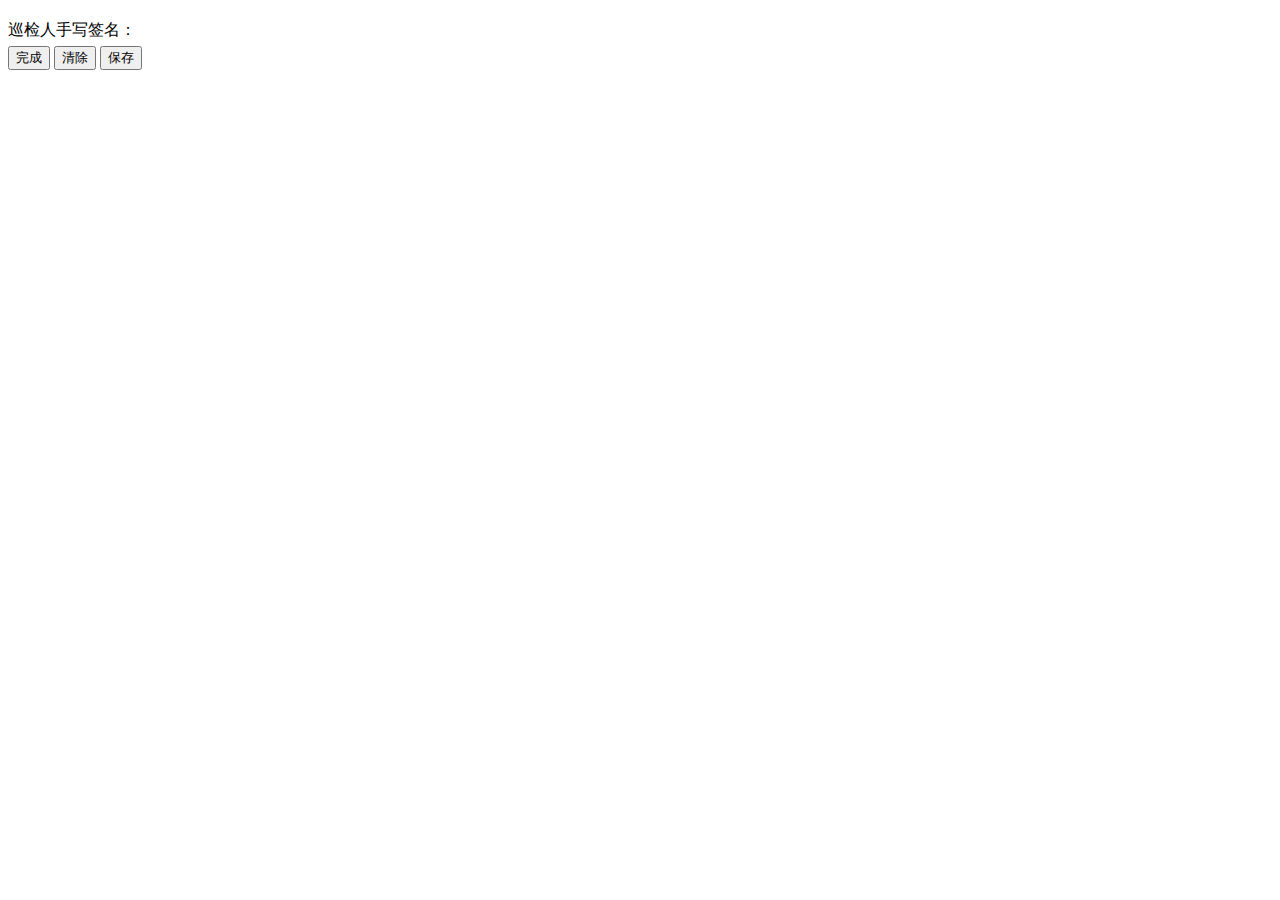
<file: electronic-signature/index.html>
<!DOCTYPE html>
<html>
  <head>
    <meta charset="utf-8" />
    <meta name="format-detection" content="telephone=no" />
    <meta
      name="viewport"
      content="width=640,target-densitydpi=device-dpi, minimum-scale=1,maximum-scale=2,user-scalable=no"
    />
    <title>Hello World</title>
  </head>
  <body>
    <script src="https://apps.bdimg.com/libs/jquery/2.1.4/jquery.min.js"></script>
    <script src="./js/jSignature.min.js"></script>
    <div>
      <li style="margin-top: 20px">
        <label style="display: inline-block; margin-bottom: 5px"
          >巡检人手写签名：</label
        >
        <div id="canvas"></div>
        <button id="canvasBtn" type="button" onclick="savePic()">完成</button>
        <button type="button" onclick="resetCanvas()">清除</button>
        <button type="button" id="save" onclick="save()">保存</button>
      </li>
    </div>
    <script>
      $(function () {
        //画布初始化 transparent去除初始化的下划线
        //lineWidth 设置画笔粗细为2
        $("#canvas").jSignature({
          width: "100%",
          height: 300,
          "decor-color": "transparent",
          lineWidth: "2",
        });
      });
      //输出签名图片
      function savePic() {
        var $sigdiv = $("#canvas");
        var length = $sigdiv.jSignature("getData", "native").length;

        //判断是否有签名
        if (length == 0) {
          alert("请先签名再提交", { icon: 5 });
          return;
        }
        //采用图片形式
        var datapair = $sigdiv.jSignature("getData");
        $("#canvas").html("<img src='" + datapair + "'>");
        $("#canvasBtn").text("重写");
        $("#canvasBtn").attr("onclick", "getCanvas()");
      }
      function getCanvas() {
        $("#canvas").html("");
        $("#canvas").jSignature({
          width: "100%",
          height: 300,
          "decor-color": "transparent",
          lineWidth: "2",
        });
        $("#canvasBtn").text("完成");
        $("#canvasBtn").attr("onclick", "savePic()");
      }
      function resetCanvas() {
        var $sigdiv = $("#canvas");
        $sigdiv.jSignature("reset");
      }

      //提交
      function save() {
        //获取签名生成的图片 默认是png的
        var datapair = $("#canvas").jSignature("getData", "image");
        var i = new Image();
        i.src = "data:" + datapair[0] + "," + datapair[1];
        i.image = datapair[1];
        console.log(i.image);
        alert(i.image);
      }
    </script>
  </body>
</html>
</file>
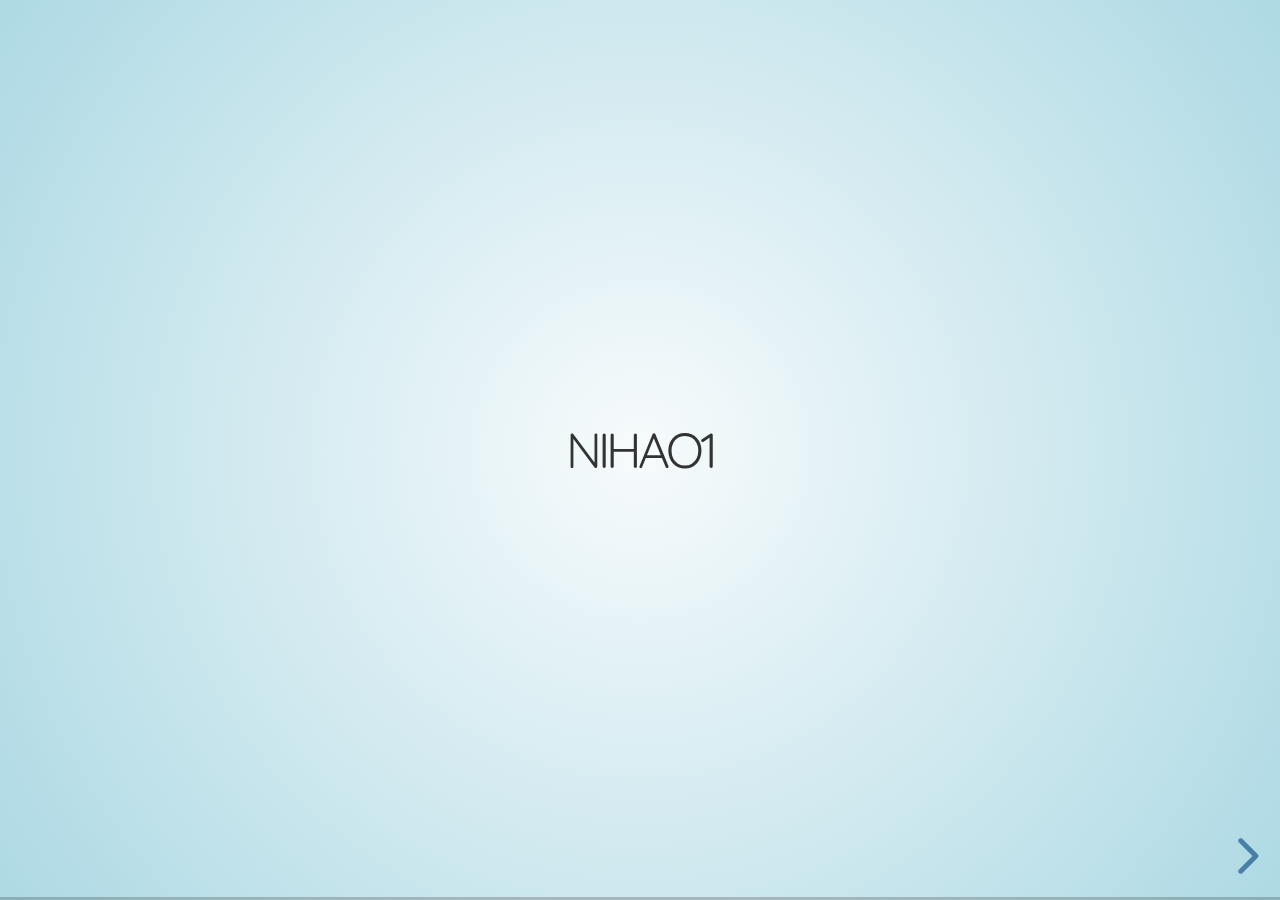
<file: Web-ppt/map.html>
<html>
  <head>
    <title>map.js</title>
  </head>
  <!-- reveal基本的css  -->
  <link rel="stylesheet" href="./lib/reveal/dist/reveal.css" />
  <!-- 引入淡蓝色主题 -->
  <link rel="stylesheet" href="./lib/reveal/dist/theme/sky.css" />
  <!-- 用于显示代码高亮 -->
  <link rel="stylesheet" href="./lib/reveal/dist/reset.css" />

  <!-- 引入样式 -->
  <link rel="stylesheet" href="./css/map.css" />
  <script src="./lib/reveal/plugin/notes/notes.js"></script>
  <script src="./lib/reveal/plugin/markdown/markdown.js"></script>

  <!--三、引入高德地图的js-->
  <script
    type="text/javascript"
    src="https://webapi.amap.com/maps?v=1.4.8&key=您申请的key值"
  ></script>
  <body>
    <!-- reveal基本的js，里面集成了一些转场动画 -->
    <script src="./lib/reveal/dist/reveal.js"></script>
    <script src="./lib/reveal/plugin/"></script>
    <div class="reveal">
      <div class="slides">
        <section>
          <h6>nihao1</h6>
        </section>
        <section>
          <!-- 添加地图 -->
          <h6>显示地图</h6>
          <!-- 一、新建一个容器 -->
          <div id="container"></div>
        </section>
        <!-- <section data-notes="Something important">
          <aside class="notes">Shhh, these are your private notes 📝</aside>
        </section> -->
        <section
          data-transition="concave"
          data-markdown="11.md"
          data-separator="^\n\n\n"
          data-separator-vertical="^\n\n"
          data-separator-notes="^Note:"
          data-charset="iso-8859-15"
        >
          <h6>markdown文件使用</h6>
        </section>
        <section data-markdown>
          <textarea data-template>
              ```js [1-2|3|4]
              let a = 1;
              let b = 2;
              let c = x => 1 + 2 + x;
              c(3);
              ```
            </textarea
          >
        </section>
      </div>
    </div>

    <!-- 这里省略引入js代码，记得加上 -->
    <script type="text/javascript">
      //   let WaitForIt = {
      //     id: "wait-for-it",
      //     init: (deck) => {
      //       return new Promise((resolve) => setTimeout(resolve, 3000));
      //     },
      //   };

      //   let Toaster = {
      //     id: "toaster",
      //     init: (deck) => {
      //       deck.addKeyBinding({ keyCode: 84, key: "T" }, () => {
      //         deck.shuffle();
      //         console.log("🍻");
      //       });
      //       return new Promise((resolve) => {
      //         setTimeout(resolve, 3000);
      //       });
      //     },
      //   };

      //   Reveal.initialize({ plugins: [Toaster] }).then((resolve) => {
      //     console.log(resolve);
      //   });
      Reveal.initialize({
        controls: true, // 是否显示左下角的控制键，默认为true
        progress: true, // 是否显示进度条，默认为true
        center: true, // 是否在中间显示，默认为true
        markdown: {
          smartypants: true,
        },
        transition: "convex", // none/fade/slide(default)/convex/concave/zoom
        plugins: [RevealNotes, RevealMarkdown],
      });
    </script>

    <!--四、异步初始化高德地图插件-->
    <script>
      //初始化地图插件
      window.onload = function () {
        var map = new AMap.Map("container", {
          zoom: 15, //设置地图显示的缩放级别
          center: [116.44927, 39.9584], //设置地图中心点坐标
        });

        // 创建一个 Marker 实例：（标记点）
        var marker = new AMap.Marker({
          position: new AMap.LngLat(116.44927, 39.9584), // 经纬度对象，也可以是经纬度构成的一维数组[116.39, 39.9]
          title: "位置标题",
        });

        // 将创建的点标记添加到已有的地图实例：
        map.add(marker);
      };
    </script>
  </body>
</html>
</file>
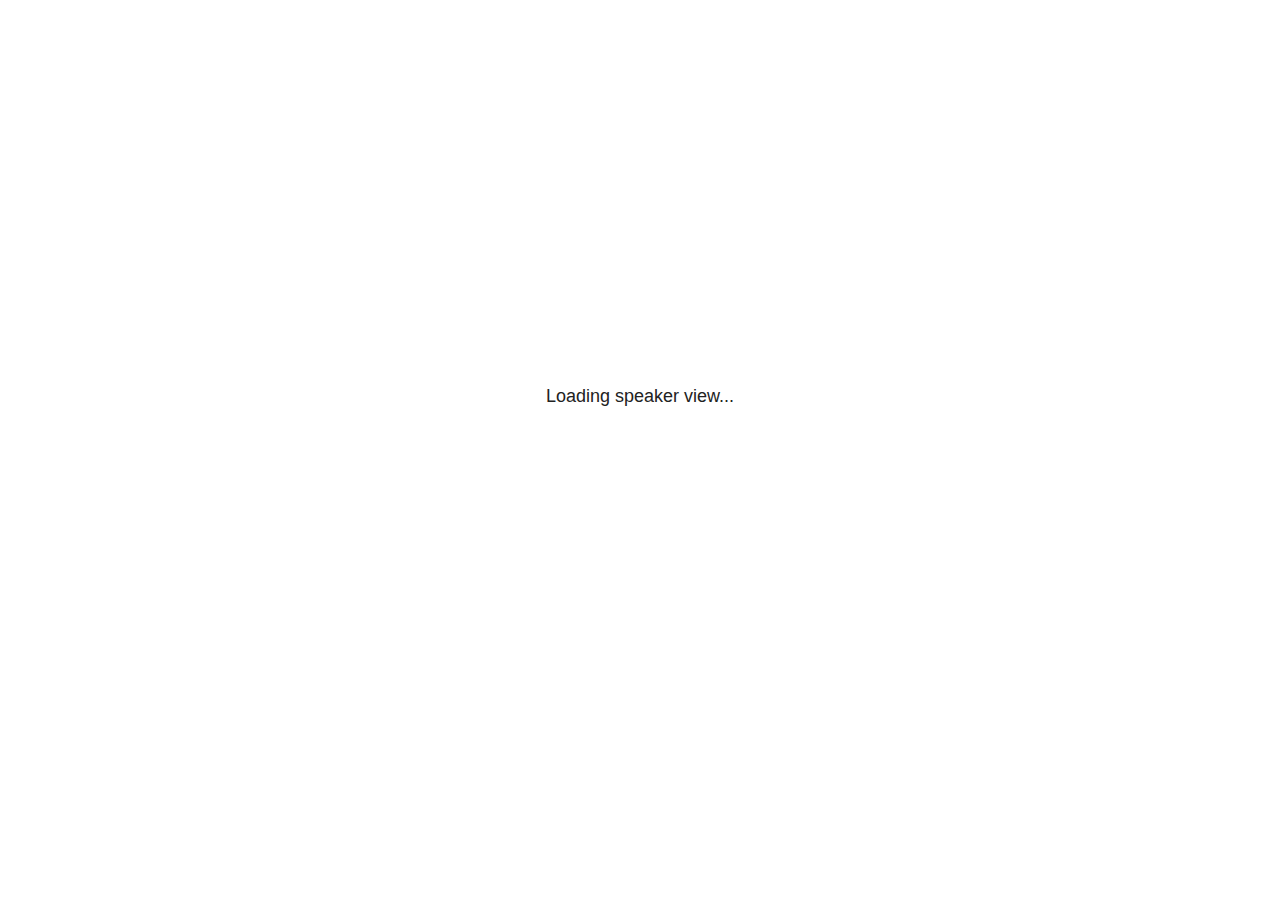
<file: Web-ppt/lib/reveal/plugin/notes/speaker-view.html>
<html lang="en">
	<head>
		<meta charset="utf-8">

		<title>reveal.js - Speaker View</title>

		<style>
			body {
				font-family: Helvetica;
				font-size: 18px;
			}

			#current-slide,
			#upcoming-slide,
			#speaker-controls {
				padding: 6px;
				box-sizing: border-box;
				-moz-box-sizing: border-box;
			}

			#current-slide iframe,
			#upcoming-slide iframe {
				width: 100%;
				height: 100%;
				border: 1px solid #ddd;
			}

			#current-slide .label,
			#upcoming-slide .label {
				position: absolute;
				top: 10px;
				left: 10px;
				z-index: 2;
			}

			#connection-status {
				position: absolute;
				top: 0;
				left: 0;
				width: 100%;
				height: 100%;
				z-index: 20;
				padding: 30% 20% 20% 20%;
				font-size: 18px;
				color: #222;
				background: #fff;
				text-align: center;
				box-sizing: border-box;
				line-height: 1.4;
			}

			.overlay-element {
				height: 34px;
				line-height: 34px;
				padding: 0 10px;
				text-shadow: none;
				background: rgba( 220, 220, 220, 0.8 );
				color: #222;
				font-size: 14px;
			}

			.overlay-element.interactive:hover {
				background: rgba( 220, 220, 220, 1 );
			}

			#current-slide {
				position: absolute;
				width: 60%;
				height: 100%;
				top: 0;
				left: 0;
				padding-right: 0;
			}

			#upcoming-slide {
				position: absolute;
				width: 40%;
				height: 40%;
				right: 0;
				top: 0;
			}

			/* Speaker controls */
			#speaker-controls {
				position: absolute;
				top: 40%;
				right: 0;
				width: 40%;
				height: 60%;
				overflow: auto;
				font-size: 18px;
			}

				.speaker-controls-time.hidden,
				.speaker-controls-notes.hidden {
					display: none;
				}

				.speaker-controls-time .label,
				.speaker-controls-pace .label,
				.speaker-controls-notes .label {
					text-transform: uppercase;
					font-weight: normal;
					font-size: 0.66em;
					color: #666;
					margin: 0;
				}

				.speaker-controls-time, .speaker-controls-pace {
					border-bottom: 1px solid rgba( 200, 200, 200, 0.5 );
					margin-bottom: 10px;
					padding: 10px 16px;
					padding-bottom: 20px;
					cursor: pointer;
				}

				.speaker-controls-time .reset-button {
					opacity: 0;
					float: right;
					color: #666;
					text-decoration: none;
				}
				.speaker-controls-time:hover .reset-button {
					opacity: 1;
				}

				.speaker-controls-time .timer,
				.speaker-controls-time .clock {
					width: 50%;
				}

				.speaker-controls-time .timer,
				.speaker-controls-time .clock,
				.speaker-controls-time .pacing .hours-value,
				.speaker-controls-time .pacing .minutes-value,
				.speaker-controls-time .pacing .seconds-value {
					font-size: 1.9em;
				}

				.speaker-controls-time .timer {
					float: left;
				}

				.speaker-controls-time .clock {
					float: right;
					text-align: right;
				}

				.speaker-controls-time span.mute {
					opacity: 0.3;
				}

				.speaker-controls-time .pacing-title {
					margin-top: 5px;
				}

				.speaker-controls-time .pacing.ahead {
					color: blue;
				}

				.speaker-controls-time .pacing.on-track {
					color: green;
				}

				.speaker-controls-time .pacing.behind {
					color: red;
				}

				.speaker-controls-notes {
					padding: 10px 16px;
				}

				.speaker-controls-notes .value {
					margin-top: 5px;
					line-height: 1.4;
					font-size: 1.2em;
				}

			/* Layout selector */
			#speaker-layout {
				position: absolute;
				top: 10px;
				right: 10px;
				color: #222;
				z-index: 10;
			}
				#speaker-layout select {
					position: absolute;
					width: 100%;
					height: 100%;
					top: 0;
					left: 0;
					border: 0;
					box-shadow: 0;
					cursor: pointer;
					opacity: 0;

					font-size: 1em;
					background-color: transparent;

					-moz-appearance: none;
					-webkit-appearance: none;
					-webkit-tap-highlight-color: rgba(0, 0, 0, 0);
				}

				#speaker-layout select:focus {
					outline: none;
					box-shadow: none;
				}

			.clear {
				clear: both;
			}

			/* Speaker layout: Wide */
			body[data-speaker-layout="wide"] #current-slide,
			body[data-speaker-layout="wide"] #upcoming-slide {
				width: 50%;
				height: 45%;
				padding: 6px;
			}

			body[data-speaker-layout="wide"] #current-slide {
				top: 0;
				left: 0;
			}

			body[data-speaker-layout="wide"] #upcoming-slide {
				top: 0;
				left: 50%;
			}

			body[data-speaker-layout="wide"] #speaker-controls {
				top: 45%;
				left: 0;
				width: 100%;
				height: 50%;
				font-size: 1.25em;
			}

			/* Speaker layout: Tall */
			body[data-speaker-layout="tall"] #current-slide,
			body[data-speaker-layout="tall"] #upcoming-slide {
				width: 45%;
				height: 50%;
				padding: 6px;
			}

			body[data-speaker-layout="tall"] #current-slide {
				top: 0;
				left: 0;
			}

			body[data-speaker-layout="tall"] #upcoming-slide {
				top: 50%;
				left: 0;
			}

			body[data-speaker-layout="tall"] #speaker-controls {
				padding-top: 40px;
				top: 0;
				left: 45%;
				width: 55%;
				height: 100%;
				font-size: 1.25em;
			}

			/* Speaker layout: Notes only */
			body[data-speaker-layout="notes-only"] #current-slide,
			body[data-speaker-layout="notes-only"] #upcoming-slide {
				display: none;
			}

			body[data-speaker-layout="notes-only"] #speaker-controls {
				padding-top: 40px;
				top: 0;
				left: 0;
				width: 100%;
				height: 100%;
				font-size: 1.25em;
			}

			@media screen and (max-width: 1080px) {
				body[data-speaker-layout="default"] #speaker-controls {
					font-size: 16px;
				}
			}

			@media screen and (max-width: 900px) {
				body[data-speaker-layout="default"] #speaker-controls {
					font-size: 14px;
				}
			}

			@media screen and (max-width: 800px) {
				body[data-speaker-layout="default"] #speaker-controls {
					font-size: 12px;
				}
			}

		</style>
	</head>

	<body>

		<div id="connection-status">Loading speaker view...</div>

		<div id="current-slide"></div>
		<div id="upcoming-slide"><span class="overlay-element label">Upcoming</span></div>
		<div id="speaker-controls">
			<div class="speaker-controls-time">
				<h4 class="label">Time <span class="reset-button">Click to Reset</span></h4>
				<div class="clock">
					<span class="clock-value">0:00 AM</span>
				</div>
				<div class="timer">
					<span class="hours-value">00</span><span class="minutes-value">:00</span><span class="seconds-value">:00</span>
				</div>
				<div class="clear"></div>

				<h4 class="label pacing-title" style="display: none">Pacing – Time to finish current slide</h4>
				<div class="pacing" style="display: none">
					<span class="hours-value">00</span><span class="minutes-value">:00</span><span class="seconds-value">:00</span>
				</div>
			</div>

			<div class="speaker-controls-notes hidden">
				<h4 class="label">Notes</h4>
				<div class="value"></div>
			</div>
		</div>
		<div id="speaker-layout" class="overlay-element interactive">
			<span class="speaker-layout-label"></span>
			<select class="speaker-layout-dropdown"></select>
		</div>

		<script>

			(function() {

				var notes,
					notesValue,
					currentState,
					currentSlide,
					upcomingSlide,
					layoutLabel,
					layoutDropdown,
					pendingCalls = {},
					lastRevealApiCallId = 0,
					connected = false;

				var SPEAKER_LAYOUTS = {
					'default': 'Default',
					'wide': 'Wide',
					'tall': 'Tall',
					'notes-only': 'Notes only'
				};

				setupLayout();

				var connectionStatus = document.querySelector( '#connection-status' );
				var connectionTimeout = setTimeout( function() {
					connectionStatus.innerHTML = 'Error connecting to main window.<br>Please try closing and reopening the speaker view.';
				}, 5000 );

				window.addEventListener( 'message', function( event ) {

					clearTimeout( connectionTimeout );
					connectionStatus.style.display = 'none';

					var data = JSON.parse( event.data );

					// The overview mode is only useful to the reveal.js instance
					// where navigation occurs so we don't sync it
					if( data.state ) delete data.state.overview;

					// Messages sent by the notes plugin inside of the main window
					if( data && data.namespace === 'reveal-notes' ) {
						if( data.type === 'connect' ) {
							handleConnectMessage( data );
						}
						else if( data.type === 'state' ) {
							handleStateMessage( data );
						}
						else if( data.type === 'return' ) {
							pendingCalls[data.callId](data.result);
							delete pendingCalls[data.callId];
						}
					}
					// Messages sent by the reveal.js inside of the current slide preview
					else if( data && data.namespace === 'reveal' ) {
						if( /ready/.test( data.eventName ) ) {
							// Send a message back to notify that the handshake is complete
							window.opener.postMessage( JSON.stringify({ namespace: 'reveal-notes', type: 'connected'} ), '*' );
						}
						else if( /slidechanged|fragmentshown|fragmenthidden|paused|resumed/.test( data.eventName ) && currentState !== JSON.stringify( data.state ) ) {

							window.opener.postMessage( JSON.stringify({ method: 'setState', args: [ data.state ]} ), '*' );

						}
					}

				} );

				/**
				 * Asynchronously calls the Reveal.js API of the main frame.
				 */
				function callRevealApi( methodName, methodArguments, callback ) {

					var callId = ++lastRevealApiCallId;
					pendingCalls[callId] = callback;
					window.opener.postMessage( JSON.stringify( {
						namespace: 'reveal-notes',
						type: 'call',
						callId: callId,
						methodName: methodName,
						arguments: methodArguments
					} ), '*' );

				}

				/**
				 * Called when the main window is trying to establish a
				 * connection.
				 */
				function handleConnectMessage( data ) {

					if( connected === false ) {
						connected = true;

						setupIframes( data );
						setupKeyboard();
						setupNotes();
						setupTimer();
					}

				}

				/**
				 * Called when the main window sends an updated state.
				 */
				function handleStateMessage( data ) {

					// Store the most recently set state to avoid circular loops
					// applying the same state
					currentState = JSON.stringify( data.state );

					// No need for updating the notes in case of fragment changes
					if ( data.notes ) {
						notes.classList.remove( 'hidden' );
						notesValue.style.whiteSpace = data.whitespace;
						if( data.markdown ) {
							notesValue.innerHTML = marked( data.notes );
						}
						else {
							notesValue.innerHTML = data.notes;
						}
					}
					else {
						notes.classList.add( 'hidden' );
					}

					// Update the note slides
					currentSlide.contentWindow.postMessage( JSON.stringify({ method: 'setState', args: [ data.state ] }), '*' );
					upcomingSlide.contentWindow.postMessage( JSON.stringify({ method: 'setState', args: [ data.state ] }), '*' );
					upcomingSlide.contentWindow.postMessage( JSON.stringify({ method: 'next' }), '*' );

				}

				// Limit to max one state update per X ms
				handleStateMessage = debounce( handleStateMessage, 200 );

				/**
				 * Forward keyboard events to the current slide window.
				 * This enables keyboard events to work even if focus
				 * isn't set on the current slide iframe.
				 *
				 * Block F5 default handling, it reloads and disconnects
				 * the speaker notes window.
				 */
				function setupKeyboard() {

					document.addEventListener( 'keydown', function( event ) {
						if( event.keyCode === 116 || ( event.metaKey && event.keyCode === 82 ) ) {
							event.preventDefault();
							return false;
						}
						currentSlide.contentWindow.postMessage( JSON.stringify({ method: 'triggerKey', args: [ event.keyCode ] }), '*' );
					} );

				}

				/**
				 * Creates the preview iframes.
				 */
				function setupIframes( data ) {

					var params = [
						'receiver',
						'progress=false',
						'history=false',
						'transition=none',
						'autoSlide=0',
						'backgroundTransition=none'
					].join( '&' );

					var urlSeparator = /\?/.test(data.url) ? '&' : '?';
					var hash = '#/' + data.state.indexh + '/' + data.state.indexv;
					var currentURL = data.url + urlSeparator + params + '&postMessageEvents=true' + hash;
					var upcomingURL = data.url + urlSeparator + params + '&controls=false' + hash;

					currentSlide = document.createElement( 'iframe' );
					currentSlide.setAttribute( 'width', 1280 );
					currentSlide.setAttribute( 'height', 1024 );
					currentSlide.setAttribute( 'src', currentURL );
					document.querySelector( '#current-slide' ).appendChild( currentSlide );

					upcomingSlide = document.createElement( 'iframe' );
					upcomingSlide.setAttribute( 'width', 640 );
					upcomingSlide.setAttribute( 'height', 512 );
					upcomingSlide.setAttribute( 'src', upcomingURL );
					document.querySelector( '#upcoming-slide' ).appendChild( upcomingSlide );

				}

				/**
				 * Setup the notes UI.
				 */
				function setupNotes() {

					notes = document.querySelector( '.speaker-controls-notes' );
					notesValue = document.querySelector( '.speaker-controls-notes .value' );

				}

				function getTimings( callback ) {

					callRevealApi( 'getSlidesAttributes', [], function ( slideAttributes ) {
						callRevealApi( 'getConfig', [], function ( config ) {
							var totalTime = config.totalTime;
							var minTimePerSlide = config.minimumTimePerSlide || 0;
							var defaultTiming = config.defaultTiming;
							if ((defaultTiming == null) && (totalTime == null)) {
								callback(null);
								return;
							}
							// Setting totalTime overrides defaultTiming
							if (totalTime) {
								defaultTiming = 0;
							}
							var timings = [];
							for ( var i in slideAttributes ) {
								var slide = slideAttributes[ i ];
								var timing = defaultTiming;
								if( slide.hasOwnProperty( 'data-timing' )) {
									var t = slide[ 'data-timing' ];
									timing = parseInt(t);
									if( isNaN(timing) ) {
										console.warn("Could not parse timing '" + t + "' of slide " + i + "; using default of " + defaultTiming);
										timing = defaultTiming;
									}
								}
								timings.push(timing);
							}
							if ( totalTime ) {
								// After we've allocated time to individual slides, we summarize it and
								// subtract it from the total time
								var remainingTime = totalTime - timings.reduce( function(a, b) { return a + b; }, 0 );
								// The remaining time is divided by the number of slides that have 0 seconds
								// allocated at the moment, giving the average time-per-slide on the remaining slides
								var remainingSlides = (timings.filter( function(x) { return x == 0 }) ).length
								var timePerSlide = Math.round( remainingTime / remainingSlides, 0 )
								// And now we replace every zero-value timing with that average
								timings = timings.map( function(x) { return (x==0 ? timePerSlide : x) } );
							}
							var slidesUnderMinimum = timings.filter( function(x) { return (x < minTimePerSlide) } ).length
							if ( slidesUnderMinimum ) {
								message = "The pacing time for " + slidesUnderMinimum + " slide(s) is under the configured minimum of " + minTimePerSlide + " seconds. Check the data-timing attribute on individual slides, or consider increasing the totalTime or minimumTimePerSlide configuration options (or removing some slides).";
								alert(message);
							}
							callback( timings );
						} );
					} );

				}

				/**
				 * Return the number of seconds allocated for presenting
				 * all slides up to and including this one.
				 */
				function getTimeAllocated( timings, callback ) {

					callRevealApi( 'getSlidePastCount', [], function ( currentSlide ) {
						var allocated = 0;
						for (var i in timings.slice(0, currentSlide + 1)) {
							allocated += timings[i];
						}
						callback( allocated );
					} );

				}

				/**
				 * Create the timer and clock and start updating them
				 * at an interval.
				 */
				function setupTimer() {

					var start = new Date(),
					timeEl = document.querySelector( '.speaker-controls-time' ),
					clockEl = timeEl.querySelector( '.clock-value' ),
					hoursEl = timeEl.querySelector( '.hours-value' ),
					minutesEl = timeEl.querySelector( '.minutes-value' ),
					secondsEl = timeEl.querySelector( '.seconds-value' ),
					pacingTitleEl = timeEl.querySelector( '.pacing-title' ),
					pacingEl = timeEl.querySelector( '.pacing' ),
					pacingHoursEl = pacingEl.querySelector( '.hours-value' ),
					pacingMinutesEl = pacingEl.querySelector( '.minutes-value' ),
					pacingSecondsEl = pacingEl.querySelector( '.seconds-value' );

					var timings = null;
					getTimings( function ( _timings ) {

						timings = _timings;
						if (_timings !== null) {
							pacingTitleEl.style.removeProperty('display');
							pacingEl.style.removeProperty('display');
						}

						// Update once directly
						_updateTimer();

						// Then update every second
						setInterval( _updateTimer, 1000 );

					} );


					function _resetTimer() {

						if (timings == null) {
							start = new Date();
							_updateTimer();
						}
						else {
							// Reset timer to beginning of current slide
							getTimeAllocated( timings, function ( slideEndTimingSeconds ) {
								var slideEndTiming = slideEndTimingSeconds * 1000;
								callRevealApi( 'getSlidePastCount', [], function ( currentSlide ) {
									var currentSlideTiming = timings[currentSlide] * 1000;
									var previousSlidesTiming = slideEndTiming - currentSlideTiming;
									var now = new Date();
									start = new Date(now.getTime() - previousSlidesTiming);
									_updateTimer();
								} );
							} );
						}

					}

					timeEl.addEventListener( 'click', function() {
						_resetTimer();
						return false;
					} );

					function _displayTime( hrEl, minEl, secEl, time) {

						var sign = Math.sign(time) == -1 ? "-" : "";
						time = Math.abs(Math.round(time / 1000));
						var seconds = time % 60;
						var minutes = Math.floor( time / 60 ) % 60 ;
						var hours = Math.floor( time / ( 60 * 60 )) ;
						hrEl.innerHTML = sign + zeroPadInteger( hours );
						if (hours == 0) {
							hrEl.classList.add( 'mute' );
						}
						else {
							hrEl.classList.remove( 'mute' );
						}
						minEl.innerHTML = ':' + zeroPadInteger( minutes );
						if (hours == 0 && minutes == 0) {
							minEl.classList.add( 'mute' );
						}
						else {
							minEl.classList.remove( 'mute' );
						}
						secEl.innerHTML = ':' + zeroPadInteger( seconds );
					}

					function _updateTimer() {

						var diff, hours, minutes, seconds,
						now = new Date();

						diff = now.getTime() - start.getTime();

						clockEl.innerHTML = now.toLocaleTimeString( 'en-US', { hour12: true, hour: '2-digit', minute:'2-digit' } );
						_displayTime( hoursEl, minutesEl, secondsEl, diff );
						if (timings !== null) {
							_updatePacing(diff);
						}

					}

					function _updatePacing(diff) {

						getTimeAllocated( timings, function ( slideEndTimingSeconds ) {
							var slideEndTiming = slideEndTimingSeconds * 1000;

							callRevealApi( 'getSlidePastCount', [], function ( currentSlide ) {
								var currentSlideTiming = timings[currentSlide] * 1000;
								var timeLeftCurrentSlide = slideEndTiming - diff;
								if (timeLeftCurrentSlide < 0) {
									pacingEl.className = 'pacing behind';
								}
								else if (timeLeftCurrentSlide < currentSlideTiming) {
									pacingEl.className = 'pacing on-track';
								}
								else {
									pacingEl.className = 'pacing ahead';
								}
								_displayTime( pacingHoursEl, pacingMinutesEl, pacingSecondsEl, timeLeftCurrentSlide );
							} );
						} );
					}

				}

				/**
				 * Sets up the speaker view layout and layout selector.
				 */
				function setupLayout() {

					layoutDropdown = document.querySelector( '.speaker-layout-dropdown' );
					layoutLabel = document.querySelector( '.speaker-layout-label' );

					// Render the list of available layouts
					for( var id in SPEAKER_LAYOUTS ) {
						var option = document.createElement( 'option' );
						option.setAttribute( 'value', id );
						option.textContent = SPEAKER_LAYOUTS[ id ];
						layoutDropdown.appendChild( option );
					}

					// Monitor the dropdown for changes
					layoutDropdown.addEventListener( 'change', function( event ) {

						setLayout( layoutDropdown.value );

					}, false );

					// Restore any currently persisted layout
					setLayout( getLayout() );

				}

				/**
				 * Sets a new speaker view layout. The layout is persisted
				 * in local storage.
				 */
				function setLayout( value ) {

					var title = SPEAKER_LAYOUTS[ value ];

					layoutLabel.innerHTML = 'Layout' + ( title ? ( ': ' + title ) : '' );
					layoutDropdown.value = value;

					document.body.setAttribute( 'data-speaker-layout', value );

					// Persist locally
					if( supportsLocalStorage() ) {
						window.localStorage.setItem( 'reveal-speaker-layout', value );
					}

				}

				/**
				 * Returns the ID of the most recently set speaker layout
				 * or our default layout if none has been set.
				 */
				function getLayout() {

					if( supportsLocalStorage() ) {
						var layout = window.localStorage.getItem( 'reveal-speaker-layout' );
						if( layout ) {
							return layout;
						}
					}

					// Default to the first record in the layouts hash
					for( var id in SPEAKER_LAYOUTS ) {
						return id;
					}

				}

				function supportsLocalStorage() {

					try {
						localStorage.setItem('test', 'test');
						localStorage.removeItem('test');
						return true;
					}
					catch( e ) {
						return false;
					}

				}

				function zeroPadInteger( num ) {

					var str = '00' + parseInt( num );
					return str.substring( str.length - 2 );

				}

				/**
				 * Limits the frequency at which a function can be called.
				 */
				function debounce( fn, ms ) {

					var lastTime = 0,
						timeout;

					return function() {

						var args = arguments;
						var context = this;

						clearTimeout( timeout );

						var timeSinceLastCall = Date.now() - lastTime;
						if( timeSinceLastCall > ms ) {
							fn.apply( context, args );
							lastTime = Date.now();
						}
						else {
							timeout = setTimeout( function() {
								fn.apply( context, args );
								lastTime = Date.now();
							}, ms - timeSinceLastCall );
						}

					}

				}

			})();

		</script>
	</body>
</html>
</file>
<file: Web-ppt/lib/reveal/dist/reveal.css>
/*!
* reveal.js 4.1.1
* https://revealjs.com
* MIT licensed
*
* Copyright (C) 2020 Hakim El Hattab, https://hakim.se
*/
.reveal .r-stretch,.reveal .stretch{max-width:none;max-height:none}.reveal pre.r-stretch code,.reveal pre.stretch code{height:100%;max-height:100%;box-sizing:border-box}.reveal .r-fit-text{display:inline-block;white-space:nowrap}.reveal .r-stack{display:grid}.reveal .r-stack>*{grid-area:1/1;margin:auto}.reveal .r-hstack,.reveal .r-vstack{display:flex}.reveal .r-hstack img,.reveal .r-hstack video,.reveal .r-vstack img,.reveal .r-vstack video{min-width:0;min-height:0;-o-object-fit:contain;object-fit:contain}.reveal .r-vstack{flex-direction:column;align-items:center;justify-content:center}.reveal .r-hstack{flex-direction:row;align-items:center;justify-content:center}.reveal .items-stretch{align-items:stretch}.reveal .items-start{align-items:flex-start}.reveal .items-center{align-items:center}.reveal .items-end{align-items:flex-end}.reveal .justify-between{justify-content:space-between}.reveal .justify-around{justify-content:space-around}.reveal .justify-start{justify-content:flex-start}.reveal .justify-center{justify-content:center}.reveal .justify-end{justify-content:flex-end}html.reveal-full-page{width:100%;height:100%;height:100vh;height:calc(var(--vh,1vh) * 100);overflow:hidden}.reveal-viewport{height:100%;overflow:hidden;position:relative;line-height:1;margin:0;background-color:#fff;color:#000}.reveal .slides section .fragment{opacity:0;visibility:hidden;transition:all .2s ease;will-change:opacity}.reveal .slides section .fragment.visible{opacity:1;visibility:inherit}.reveal .slides section .fragment.disabled{transition:none}.reveal .slides section .fragment.grow{opacity:1;visibility:inherit}.reveal .slides section .fragment.grow.visible{transform:scale(1.3)}.reveal .slides section .fragment.shrink{opacity:1;visibility:inherit}.reveal .slides section .fragment.shrink.visible{transform:scale(.7)}.reveal .slides section .fragment.zoom-in{transform:scale(.1)}.reveal .slides section .fragment.zoom-in.visible{transform:none}.reveal .slides section .fragment.fade-out{opacity:1;visibility:inherit}.reveal .slides section .fragment.fade-out.visible{opacity:0;visibility:hidden}.reveal .slides section .fragment.semi-fade-out{opacity:1;visibility:inherit}.reveal .slides section .fragment.semi-fade-out.visible{opacity:.5;visibility:inherit}.reveal .slides section .fragment.strike{opacity:1;visibility:inherit}.reveal .slides section .fragment.strike.visible{text-decoration:line-through}.reveal .slides section .fragment.fade-up{transform:translate(0,40px)}.reveal .slides section .fragment.fade-up.visible{transform:translate(0,0)}.reveal .slides section .fragment.fade-down{transform:translate(0,-40px)}.reveal .slides section .fragment.fade-down.visible{transform:translate(0,0)}.reveal .slides section .fragment.fade-right{transform:translate(-40px,0)}.reveal .slides section .fragment.fade-right.visible{transform:translate(0,0)}.reveal .slides section .fragment.fade-left{transform:translate(40px,0)}.reveal .slides section .fragment.fade-left.visible{transform:translate(0,0)}.reveal .slides section .fragment.current-visible,.reveal .slides section .fragment.fade-in-then-out{opacity:0;visibility:hidden}.reveal .slides section .fragment.current-visible.current-fragment,.reveal .slides section .fragment.fade-in-then-out.current-fragment{opacity:1;visibility:inherit}.reveal .slides section .fragment.fade-in-then-semi-out{opacity:0;visibility:hidden}.reveal .slides section .fragment.fade-in-then-semi-out.visible{opacity:.5;visibility:inherit}.reveal .slides section .fragment.fade-in-then-semi-out.current-fragment{opacity:1;visibility:inherit}.reveal .slides section .fragment.highlight-blue,.reveal .slides section .fragment.highlight-current-blue,.reveal .slides section .fragment.highlight-current-green,.reveal .slides section .fragment.highlight-current-red,.reveal .slides section .fragment.highlight-green,.reveal .slides section .fragment.highlight-red{opacity:1;visibility:inherit}.reveal .slides section .fragment.highlight-red.visible{color:#ff2c2d}.reveal .slides section .fragment.highlight-green.visible{color:#17ff2e}.reveal .slides section .fragment.highlight-blue.visible{color:#1b91ff}.reveal .slides section .fragment.highlight-current-red.current-fragment{color:#ff2c2d}.reveal .slides section .fragment.highlight-current-green.current-fragment{color:#17ff2e}.reveal .slides section .fragment.highlight-current-blue.current-fragment{color:#1b91ff}.reveal:after{content:"";font-style:italic}.reveal iframe{z-index:1}.reveal a{position:relative}@keyframes bounce-right{0%,10%,25%,40%,50%{transform:translateX(0)}20%{transform:translateX(10px)}30%{transform:translateX(-5px)}}@keyframes bounce-left{0%,10%,25%,40%,50%{transform:translateX(0)}20%{transform:translateX(-10px)}30%{transform:translateX(5px)}}@keyframes bounce-down{0%,10%,25%,40%,50%{transform:translateY(0)}20%{transform:translateY(10px)}30%{transform:translateY(-5px)}}.reveal .controls{display:none;position:absolute;top:auto;bottom:12px;right:12px;left:auto;z-index:11;color:#000;pointer-events:none;font-size:10px}.reveal .controls button{position:absolute;padding:0;background-color:transparent;border:0;outline:0;cursor:pointer;color:currentColor;transform:scale(.9999);transition:color .2s ease,opacity .2s ease,transform .2s ease;z-index:2;pointer-events:auto;font-size:inherit;visibility:hidden;opacity:0;-webkit-appearance:none;-webkit-tap-highlight-color:transparent}.reveal .controls .controls-arrow:after,.reveal .controls .controls-arrow:before{content:"";position:absolute;top:0;left:0;width:2.6em;height:.5em;border-radius:.25em;background-color:currentColor;transition:all .15s ease,background-color .8s ease;transform-origin:.2em 50%;will-change:transform}.reveal .controls .controls-arrow{position:relative;width:3.6em;height:3.6em}.reveal .controls .controls-arrow:before{transform:translateX(.5em) translateY(1.55em) rotate(45deg)}.reveal .controls .controls-arrow:after{transform:translateX(.5em) translateY(1.55em) rotate(-45deg)}.reveal .controls .controls-arrow:hover:before{transform:translateX(.5em) translateY(1.55em) rotate(40deg)}.reveal .controls .controls-arrow:hover:after{transform:translateX(.5em) translateY(1.55em) rotate(-40deg)}.reveal .controls .controls-arrow:active:before{transform:translateX(.5em) translateY(1.55em) rotate(36deg)}.reveal .controls .controls-arrow:active:after{transform:translateX(.5em) translateY(1.55em) rotate(-36deg)}.reveal .controls .navigate-left{right:6.4em;bottom:3.2em;transform:translateX(-10px)}.reveal .controls .navigate-left.highlight{animation:bounce-left 2s 50 both ease-out}.reveal .controls .navigate-right{right:0;bottom:3.2em;transform:translateX(10px)}.reveal .controls .navigate-right .controls-arrow{transform:rotate(180deg)}.reveal .controls .navigate-right.highlight{animation:bounce-right 2s 50 both ease-out}.reveal .controls .navigate-up{right:3.2em;bottom:6.4em;transform:translateY(-10px)}.reveal .controls .navigate-up .controls-arrow{transform:rotate(90deg)}.reveal .controls .navigate-down{right:3.2em;bottom:-1.4em;padding-bottom:1.4em;transform:translateY(10px)}.reveal .controls .navigate-down .controls-arrow{transform:rotate(-90deg)}.reveal .controls .navigate-down.highlight{animation:bounce-down 2s 50 both ease-out}.reveal .controls[data-controls-back-arrows=faded] .navigate-up.enabled{opacity:.3}.reveal .controls[data-controls-back-arrows=faded] .navigate-up.enabled:hover{opacity:1}.reveal .controls[data-controls-back-arrows=hidden] .navigate-up.enabled{opacity:0;visibility:hidden}.reveal .controls .enabled{visibility:visible;opacity:.9;cursor:pointer;transform:none}.reveal .controls .enabled.fragmented{opacity:.5}.reveal .controls .enabled.fragmented:hover,.reveal .controls .enabled:hover{opacity:1}.reveal:not(.rtl) .controls[data-controls-back-arrows=faded] .navigate-left.enabled{opacity:.3}.reveal:not(.rtl) .controls[data-controls-back-arrows=faded] .navigate-left.enabled:hover{opacity:1}.reveal:not(.rtl) .controls[data-controls-back-arrows=hidden] .navigate-left.enabled{opacity:0;visibility:hidden}.reveal.rtl .controls[data-controls-back-arrows=faded] .navigate-right.enabled{opacity:.3}.reveal.rtl .controls[data-controls-back-arrows=faded] .navigate-right.enabled:hover{opacity:1}.reveal.rtl .controls[data-controls-back-arrows=hidden] .navigate-right.enabled{opacity:0;visibility:hidden}.reveal[data-navigation-mode=linear].has-horizontal-slides .navigate-down,.reveal[data-navigation-mode=linear].has-horizontal-slides .navigate-up{display:none}.reveal:not(.has-vertical-slides) .controls .navigate-left,.reveal[data-navigation-mode=linear].has-horizontal-slides .navigate-left{bottom:1.4em;right:5.5em}.reveal:not(.has-vertical-slides) .controls .navigate-right,.reveal[data-navigation-mode=linear].has-horizontal-slides .navigate-right{bottom:1.4em;right:.5em}.reveal:not(.has-horizontal-slides) .controls .navigate-up{right:1.4em;bottom:5em}.reveal:not(.has-horizontal-slides) .controls .navigate-down{right:1.4em;bottom:.5em}.reveal.has-dark-background .controls{color:#fff}.reveal.has-light-background .controls{color:#000}.reveal.no-hover .controls .controls-arrow:active:before,.reveal.no-hover .controls .controls-arrow:hover:before{transform:translateX(.5em) translateY(1.55em) rotate(45deg)}.reveal.no-hover .controls .controls-arrow:active:after,.reveal.no-hover .controls .controls-arrow:hover:after{transform:translateX(.5em) translateY(1.55em) rotate(-45deg)}@media screen and (min-width:500px){.reveal .controls[data-controls-layout=edges]{top:0;right:0;bottom:0;left:0}.reveal .controls[data-controls-layout=edges] .navigate-down,.reveal .controls[data-controls-layout=edges] .navigate-left,.reveal .controls[data-controls-layout=edges] .navigate-right,.reveal .controls[data-controls-layout=edges] .navigate-up{bottom:auto;right:auto}.reveal .controls[data-controls-layout=edges] .navigate-left{top:50%;left:.8em;margin-top:-1.8em}.reveal .controls[data-controls-layout=edges] .navigate-right{top:50%;right:.8em;margin-top:-1.8em}.reveal .controls[data-controls-layout=edges] .navigate-up{top:.8em;left:50%;margin-left:-1.8em}.reveal .controls[data-controls-layout=edges] .navigate-down{bottom:-.3em;left:50%;margin-left:-1.8em}}.reveal .progress{position:absolute;display:none;height:3px;width:100%;bottom:0;left:0;z-index:10;background-color:rgba(0,0,0,.2);color:#fff}.reveal .progress:after{content:"";display:block;position:absolute;height:10px;width:100%;top:-10px}.reveal .progress span{display:block;height:100%;width:100%;background-color:currentColor;transition:transform .8s cubic-bezier(.26,.86,.44,.985);transform-origin:0 0;transform:scaleX(0)}.reveal .slide-number{position:absolute;display:block;right:8px;bottom:8px;z-index:31;font-family:Helvetica,sans-serif;font-size:12px;line-height:1;color:#fff;background-color:rgba(0,0,0,.4);padding:5px}.reveal .slide-number a{color:currentColor}.reveal .slide-number-delimiter{margin:0 3px}.reveal{position:relative;width:100%;height:100%;overflow:hidden;touch-action:pinch-zoom}.reveal.embedded{touch-action:pan-y}.reveal .slides{position:absolute;width:100%;height:100%;top:0;right:0;bottom:0;left:0;margin:auto;pointer-events:none;overflow:visible;z-index:1;text-align:center;perspective:600px;perspective-origin:50% 40%}.reveal .slides>section{perspective:600px}.reveal .slides>section,.reveal .slides>section>section{display:none;position:absolute;width:100%;pointer-events:auto;z-index:10;transform-style:flat;transition:transform-origin .8s cubic-bezier(.26,.86,.44,.985),transform .8s cubic-bezier(.26,.86,.44,.985),visibility .8s cubic-bezier(.26,.86,.44,.985),opacity .8s cubic-bezier(.26,.86,.44,.985)}.reveal[data-transition-speed=fast] .slides section{transition-duration:.4s}.reveal[data-transition-speed=slow] .slides section{transition-duration:1.2s}.reveal .slides section[data-transition-speed=fast]{transition-duration:.4s}.reveal .slides section[data-transition-speed=slow]{transition-duration:1.2s}.reveal .slides>section.stack{padding-top:0;padding-bottom:0;pointer-events:none;height:100%}.reveal .slides>section.present,.reveal .slides>section>section.present{display:block;z-index:11;opacity:1}.reveal .slides>section:empty,.reveal .slides>section>section:empty,.reveal .slides>section>section[data-background-interactive],.reveal .slides>section[data-background-interactive]{pointer-events:none}.reveal.center,.reveal.center .slides,.reveal.center .slides section{min-height:0!important}.reveal .slides>section:not(.present),.reveal .slides>section>section:not(.present){pointer-events:none}.reveal.overview .slides>section,.reveal.overview .slides>section>section{pointer-events:auto}.reveal .slides>section.future,.reveal .slides>section.past,.reveal .slides>section>section.future,.reveal .slides>section>section.past{opacity:0}.reveal.slide section{-webkit-backface-visibility:hidden;backface-visibility:hidden}.reveal .slides>section[data-transition=slide].past,.reveal .slides>section[data-transition~=slide-out].past,.reveal.slide .slides>section:not([data-transition]).past{transform:translate(-150%,0)}.reveal .slides>section[data-transition=slide].future,.reveal .slides>section[data-transition~=slide-in].future,.reveal.slide .slides>section:not([data-transition]).future{transform:translate(150%,0)}.reveal .slides>section>section[data-transition=slide].past,.reveal .slides>section>section[data-transition~=slide-out].past,.reveal.slide .slides>section>section:not([data-transition]).past{transform:translate(0,-150%)}.reveal .slides>section>section[data-transition=slide].future,.reveal .slides>section>section[data-transition~=slide-in].future,.reveal.slide .slides>section>section:not([data-transition]).future{transform:translate(0,150%)}.reveal.linear section{-webkit-backface-visibility:hidden;backface-visibility:hidden}.reveal .slides>section[data-transition=linear].past,.reveal .slides>section[data-transition~=linear-out].past,.reveal.linear .slides>section:not([data-transition]).past{transform:translate(-150%,0)}.reveal .slides>section[data-transition=linear].future,.reveal .slides>section[data-transition~=linear-in].future,.reveal.linear .slides>section:not([data-transition]).future{transform:translate(150%,0)}.reveal .slides>section>section[data-transition=linear].past,.reveal .slides>section>section[data-transition~=linear-out].past,.reveal.linear .slides>section>section:not([data-transition]).past{transform:translate(0,-150%)}.reveal .slides>section>section[data-transition=linear].future,.reveal .slides>section>section[data-transition~=linear-in].future,.reveal.linear .slides>section>section:not([data-transition]).future{transform:translate(0,150%)}.reveal .slides section[data-transition=default].stack,.reveal.default .slides section.stack{transform-style:preserve-3d}.reveal .slides>section[data-transition=default].past,.reveal .slides>section[data-transition~=default-out].past,.reveal.default .slides>section:not([data-transition]).past{transform:translate3d(-100%,0,0) rotateY(-90deg) translate3d(-100%,0,0)}.reveal .slides>section[data-transition=default].future,.reveal .slides>section[data-transition~=default-in].future,.reveal.default .slides>section:not([data-transition]).future{transform:translate3d(100%,0,0) rotateY(90deg) translate3d(100%,0,0)}.reveal .slides>section>section[data-transition=default].past,.reveal .slides>section>section[data-transition~=default-out].past,.reveal.default .slides>section>section:not([data-transition]).past{transform:translate3d(0,-300px,0) rotateX(70deg) translate3d(0,-300px,0)}.reveal .slides>section>section[data-transition=default].future,.reveal .slides>section>section[data-transition~=default-in].future,.reveal.default .slides>section>section:not([data-transition]).future{transform:translate3d(0,300px,0) rotateX(-70deg) translate3d(0,300px,0)}.reveal .slides section[data-transition=convex].stack,.reveal.convex .slides section.stack{transform-style:preserve-3d}.reveal .slides>section[data-transition=convex].past,.reveal .slides>section[data-transition~=convex-out].past,.reveal.convex .slides>section:not([data-transition]).past{transform:translate3d(-100%,0,0) rotateY(-90deg) translate3d(-100%,0,0)}.reveal .slides>section[data-transition=convex].future,.reveal .slides>section[data-transition~=convex-in].future,.reveal.convex .slides>section:not([data-transition]).future{transform:translate3d(100%,0,0) rotateY(90deg) translate3d(100%,0,0)}.reveal .slides>section>section[data-transition=convex].past,.reveal .slides>section>section[data-transition~=convex-out].past,.reveal.convex .slides>section>section:not([data-transition]).past{transform:translate3d(0,-300px,0) rotateX(70deg) translate3d(0,-300px,0)}.reveal .slides>section>section[data-transition=convex].future,.reveal .slides>section>section[data-transition~=convex-in].future,.reveal.convex .slides>section>section:not([data-transition]).future{transform:translate3d(0,300px,0) rotateX(-70deg) translate3d(0,300px,0)}.reveal .slides section[data-transition=concave].stack,.reveal.concave .slides section.stack{transform-style:preserve-3d}.reveal .slides>section[data-transition=concave].past,.reveal .slides>section[data-transition~=concave-out].past,.reveal.concave .slides>section:not([data-transition]).past{transform:translate3d(-100%,0,0) rotateY(90deg) translate3d(-100%,0,0)}.reveal .slides>section[data-transition=concave].future,.reveal .slides>section[data-transition~=concave-in].future,.reveal.concave .slides>section:not([data-transition]).future{transform:translate3d(100%,0,0) rotateY(-90deg) translate3d(100%,0,0)}.reveal .slides>section>section[data-transition=concave].past,.reveal .slides>section>section[data-transition~=concave-out].past,.reveal.concave .slides>section>section:not([data-transition]).past{transform:translate3d(0,-80%,0) rotateX(-70deg) translate3d(0,-80%,0)}.reveal .slides>section>section[data-transition=concave].future,.reveal .slides>section>section[data-transition~=concave-in].future,.reveal.concave .slides>section>section:not([data-transition]).future{transform:translate3d(0,80%,0) rotateX(70deg) translate3d(0,80%,0)}.reveal .slides section[data-transition=zoom],.reveal.zoom .slides section:not([data-transition]){transition-timing-function:ease}.reveal .slides>section[data-transition=zoom].past,.reveal .slides>section[data-transition~=zoom-out].past,.reveal.zoom .slides>section:not([data-transition]).past{visibility:hidden;transform:scale(16)}.reveal .slides>section[data-transition=zoom].future,.reveal .slides>section[data-transition~=zoom-in].future,.reveal.zoom .slides>section:not([data-transition]).future{visibility:hidden;transform:scale(.2)}.reveal .slides>section>section[data-transition=zoom].past,.reveal .slides>section>section[data-transition~=zoom-out].past,.reveal.zoom .slides>section>section:not([data-transition]).past{transform:scale(16)}.reveal .slides>section>section[data-transition=zoom].future,.reveal .slides>section>section[data-transition~=zoom-in].future,.reveal.zoom .slides>section>section:not([data-transition]).future{transform:scale(.2)}.reveal.cube .slides{perspective:1300px}.reveal.cube .slides section{padding:30px;min-height:700px;-webkit-backface-visibility:hidden;backface-visibility:hidden;box-sizing:border-box;transform-style:preserve-3d}.reveal.center.cube .slides section{min-height:0}.reveal.cube .slides section:not(.stack):before{content:"";position:absolute;display:block;width:100%;height:100%;left:0;top:0;background:rgba(0,0,0,.1);border-radius:4px;transform:translateZ(-20px)}.reveal.cube .slides section:not(.stack):after{content:"";position:absolute;display:block;width:90%;height:30px;left:5%;bottom:0;background:0 0;z-index:1;border-radius:4px;box-shadow:0 95px 25px rgba(0,0,0,.2);transform:translateZ(-90px) rotateX(65deg)}.reveal.cube .slides>section.stack{padding:0;background:0 0}.reveal.cube .slides>section.past{transform-origin:100% 0;transform:translate3d(-100%,0,0) rotateY(-90deg)}.reveal.cube .slides>section.future{transform-origin:0 0;transform:translate3d(100%,0,0) rotateY(90deg)}.reveal.cube .slides>section>section.past{transform-origin:0 100%;transform:translate3d(0,-100%,0) rotateX(90deg)}.reveal.cube .slides>section>section.future{transform-origin:0 0;transform:translate3d(0,100%,0) rotateX(-90deg)}.reveal.page .slides{perspective-origin:0 50%;perspective:3000px}.reveal.page .slides section{padding:30px;min-height:700px;box-sizing:border-box;transform-style:preserve-3d}.reveal.page .slides section.past{z-index:12}.reveal.page .slides section:not(.stack):before{content:"";position:absolute;display:block;width:100%;height:100%;left:0;top:0;background:rgba(0,0,0,.1);transform:translateZ(-20px)}.reveal.page .slides section:not(.stack):after{content:"";position:absolute;display:block;width:90%;height:30px;left:5%;bottom:0;background:0 0;z-index:1;border-radius:4px;box-shadow:0 95px 25px rgba(0,0,0,.2);-webkit-transform:translateZ(-90px) rotateX(65deg)}.reveal.page .slides>section.stack{padding:0;background:0 0}.reveal.page .slides>section.past{transform-origin:0 0;transform:translate3d(-40%,0,0) rotateY(-80deg)}.reveal.page .slides>section.future{transform-origin:100% 0;transform:translate3d(0,0,0)}.reveal.page .slides>section>section.past{transform-origin:0 0;transform:translate3d(0,-40%,0) rotateX(80deg)}.reveal.page .slides>section>section.future{transform-origin:0 100%;transform:translate3d(0,0,0)}.reveal .slides section[data-transition=fade],.reveal.fade .slides section:not([data-transition]),.reveal.fade .slides>section>section:not([data-transition]){transform:none;transition:opacity .5s}.reveal.fade.overview .slides section,.reveal.fade.overview .slides>section>section{transition:none}.reveal .slides section[data-transition=none],.reveal.none .slides section:not([data-transition]){transform:none;transition:none}.reveal .pause-overlay{position:absolute;top:0;left:0;width:100%;height:100%;background:#000;visibility:hidden;opacity:0;z-index:100;transition:all 1s ease}.reveal .pause-overlay .resume-button{position:absolute;bottom:20px;right:20px;color:#ccc;border-radius:2px;padding:6px 14px;border:2px solid #ccc;font-size:16px;background:0 0;cursor:pointer}.reveal .pause-overlay .resume-button:hover{color:#fff;border-color:#fff}.reveal.paused .pause-overlay{visibility:visible;opacity:1}.reveal .no-transition,.reveal .no-transition *,.reveal .slides.disable-slide-transitions section{transition:none!important}.reveal .slides.disable-slide-transitions section{transform:none!important}.reveal .backgrounds{position:absolute;width:100%;height:100%;top:0;left:0;perspective:600px}.reveal .slide-background{display:none;position:absolute;width:100%;height:100%;opacity:0;visibility:hidden;overflow:hidden;background-color:rgba(0,0,0,0);transition:all .8s cubic-bezier(.26,.86,.44,.985)}.reveal .slide-background-content{position:absolute;width:100%;height:100%;background-position:50% 50%;background-repeat:no-repeat;background-size:cover}.reveal .slide-background.stack{display:block}.reveal .slide-background.present{opacity:1;visibility:visible;z-index:2}.print-pdf .reveal .slide-background{opacity:1!important;visibility:visible!important}.reveal .slide-background video{position:absolute;width:100%;height:100%;max-width:none;max-height:none;top:0;left:0;-o-object-fit:cover;object-fit:cover}.reveal .slide-background[data-background-size=contain] video{-o-object-fit:contain;object-fit:contain}.reveal>.backgrounds .slide-background[data-background-transition=none],.reveal[data-background-transition=none]>.backgrounds .slide-background:not([data-background-transition]){transition:none}.reveal>.backgrounds .slide-background[data-background-transition=slide],.reveal[data-background-transition=slide]>.backgrounds .slide-background:not([data-background-transition]){opacity:1;-webkit-backface-visibility:hidden;backface-visibility:hidden}.reveal>.backgrounds .slide-background.past[data-background-transition=slide],.reveal[data-background-transition=slide]>.backgrounds .slide-background.past:not([data-background-transition]){transform:translate(-100%,0)}.reveal>.backgrounds .slide-background.future[data-background-transition=slide],.reveal[data-background-transition=slide]>.backgrounds .slide-background.future:not([data-background-transition]){transform:translate(100%,0)}.reveal>.backgrounds .slide-background>.slide-background.past[data-background-transition=slide],.reveal[data-background-transition=slide]>.backgrounds .slide-background>.slide-background.past:not([data-background-transition]){transform:translate(0,-100%)}.reveal>.backgrounds .slide-background>.slide-background.future[data-background-transition=slide],.reveal[data-background-transition=slide]>.backgrounds .slide-background>.slide-background.future:not([data-background-transition]){transform:translate(0,100%)}.reveal>.backgrounds .slide-background.past[data-background-transition=convex],.reveal[data-background-transition=convex]>.backgrounds .slide-background.past:not([data-background-transition]){opacity:0;transform:translate3d(-100%,0,0) rotateY(-90deg) translate3d(-100%,0,0)}.reveal>.backgrounds .slide-background.future[data-background-transition=convex],.reveal[data-background-transition=convex]>.backgrounds .slide-background.future:not([data-background-transition]){opacity:0;transform:translate3d(100%,0,0) rotateY(90deg) translate3d(100%,0,0)}.reveal>.backgrounds .slide-background>.slide-background.past[data-background-transition=convex],.reveal[data-background-transition=convex]>.backgrounds .slide-background>.slide-background.past:not([data-background-transition]){opacity:0;transform:translate3d(0,-100%,0) rotateX(90deg) translate3d(0,-100%,0)}.reveal>.backgrounds .slide-background>.slide-background.future[data-background-transition=convex],.reveal[data-background-transition=convex]>.backgrounds .slide-background>.slide-background.future:not([data-background-transition]){opacity:0;transform:translate3d(0,100%,0) rotateX(-90deg) translate3d(0,100%,0)}.reveal>.backgrounds .slide-background.past[data-background-transition=concave],.reveal[data-background-transition=concave]>.backgrounds .slide-background.past:not([data-background-transition]){opacity:0;transform:translate3d(-100%,0,0) rotateY(90deg) translate3d(-100%,0,0)}.reveal>.backgrounds .slide-background.future[data-background-transition=concave],.reveal[data-background-transition=concave]>.backgrounds .slide-background.future:not([data-background-transition]){opacity:0;transform:translate3d(100%,0,0) rotateY(-90deg) translate3d(100%,0,0)}.reveal>.backgrounds .slide-background>.slide-background.past[data-background-transition=concave],.reveal[data-background-transition=concave]>.backgrounds .slide-background>.slide-background.past:not([data-background-transition]){opacity:0;transform:translate3d(0,-100%,0) rotateX(-90deg) translate3d(0,-100%,0)}.reveal>.backgrounds .slide-background>.slide-background.future[data-background-transition=concave],.reveal[data-background-transition=concave]>.backgrounds .slide-background>.slide-background.future:not([data-background-transition]){opacity:0;transform:translate3d(0,100%,0) rotateX(90deg) translate3d(0,100%,0)}.reveal>.backgrounds .slide-background[data-background-transition=zoom],.reveal[data-background-transition=zoom]>.backgrounds .slide-background:not([data-background-transition]){transition-timing-function:ease}.reveal>.backgrounds .slide-background.past[data-background-transition=zoom],.reveal[data-background-transition=zoom]>.backgrounds .slide-background.past:not([data-background-transition]){opacity:0;visibility:hidden;transform:scale(16)}.reveal>.backgrounds .slide-background.future[data-background-transition=zoom],.reveal[data-background-transition=zoom]>.backgrounds .slide-background.future:not([data-background-transition]){opacity:0;visibility:hidden;transform:scale(.2)}.reveal>.backgrounds .slide-background>.slide-background.past[data-background-transition=zoom],.reveal[data-background-transition=zoom]>.backgrounds .slide-background>.slide-background.past:not([data-background-transition]){opacity:0;visibility:hidden;transform:scale(16)}.reveal>.backgrounds .slide-background>.slide-background.future[data-background-transition=zoom],.reveal[data-background-transition=zoom]>.backgrounds .slide-background>.slide-background.future:not([data-background-transition]){opacity:0;visibility:hidden;transform:scale(.2)}.reveal[data-transition-speed=fast]>.backgrounds .slide-background{transition-duration:.4s}.reveal[data-transition-speed=slow]>.backgrounds .slide-background{transition-duration:1.2s}.reveal [data-auto-animate-target^=unmatched]{will-change:opacity}.reveal section[data-auto-animate]:not(.stack):not([data-auto-animate=running]) [data-auto-animate-target^=unmatched]{opacity:0}.reveal.overview{perspective-origin:50% 50%;perspective:700px}.reveal.overview .slides{-moz-transform-style:preserve-3d}.reveal.overview .slides section{height:100%;top:0!important;opacity:1!important;overflow:hidden;visibility:visible!important;cursor:pointer;box-sizing:border-box}.reveal.overview .slides section.present,.reveal.overview .slides section:hover{outline:10px solid rgba(150,150,150,.4);outline-offset:10px}.reveal.overview .slides section .fragment{opacity:1;transition:none}.reveal.overview .slides section:after,.reveal.overview .slides section:before{display:none!important}.reveal.overview .slides>section.stack{padding:0;top:0!important;background:0 0;outline:0;overflow:visible}.reveal.overview .backgrounds{perspective:inherit;-moz-transform-style:preserve-3d}.reveal.overview .backgrounds .slide-background{opacity:1;visibility:visible;outline:10px solid rgba(150,150,150,.1);outline-offset:10px}.reveal.overview .backgrounds .slide-background.stack{overflow:visible}.reveal.overview .slides section,.reveal.overview-deactivating .slides section{transition:none}.reveal.overview .backgrounds .slide-background,.reveal.overview-deactivating .backgrounds .slide-background{transition:none}.reveal.rtl .slides,.reveal.rtl .slides h1,.reveal.rtl .slides h2,.reveal.rtl .slides h3,.reveal.rtl .slides h4,.reveal.rtl .slides h5,.reveal.rtl .slides h6{direction:rtl;font-family:sans-serif}.reveal.rtl code,.reveal.rtl pre{direction:ltr}.reveal.rtl ol,.reveal.rtl ul{text-align:right}.reveal.rtl .progress span{transform-origin:100% 0}.reveal.has-parallax-background .backgrounds{transition:all .8s ease}.reveal.has-parallax-background[data-transition-speed=fast] .backgrounds{transition-duration:.4s}.reveal.has-parallax-background[data-transition-speed=slow] .backgrounds{transition-duration:1.2s}.reveal>.overlay{position:absolute;top:0;left:0;width:100%;height:100%;z-index:1000;background:rgba(0,0,0,.9);transition:all .3s ease}.reveal>.overlay .spinner{position:absolute;display:block;top:50%;left:50%;width:32px;height:32px;margin:-16px 0 0 -16px;z-index:10;background-image:url([data-uri]%2F%2F%2F6%2Bvr8nJybW1tcDAwOjo6Nvb26ioqKOjo7Ozs%2FLy8vz8%2FAAAAAAAAAAAACH%2FC05FVFNDQVBFMi4wAwEAAAAh%2FhpDcmVhdGVkIHdpdGggYWpheGxvYWQuaW5mbwAh%[base64]%2FV%2FnmOM82XiHRLYKhKP1oZmADdEAAAh%2BQQJCgAAACwAAAAAIAAgAAAE6hDISWlZpOrNp1lGNRSdRpDUolIGw5RUYhhHukqFu8DsrEyqnWThGvAmhVlteBvojpTDDBUEIFwMFBRAmBkSgOrBFZogCASwBDEY%2FCZSg7GSE0gSCjQBMVG023xWBhklAnoEdhQEfyNqMIcKjhRsjEdnezB%2BA4k8gTwJhFuiW4dokXiloUepBAp5qaKpp6%2BHo7aWW54wl7obvEe0kRuoplCGepwSx2jJvqHEmGt6whJpGpfJCHmOoNHKaHx61WiSR92E4lbFoq%2BB6QDtuetcaBPnW6%2BO7wDHpIiK9SaVK5GgV543tzjgGcghAgAh%[base64]%2B%2BG%2Bw48edZPK%2BM6hLJpQg484enXIdQFSS1u6UhksENEQAAIfkECQoAAAAsAAAAACAAIAAABOcQyEmpGKLqzWcZRVUQnZYg1aBSh2GUVEIQ2aQOE%2BG%2BcD4ntpWkZQj1JIiZIogDFFyHI0UxQwFugMSOFIPJftfVAEoZLBbcLEFhlQiqGp1Vd140AUklUN3eCA51C1EWMzMCezCBBmkxVIVHBWd3HHl9JQOIJSdSnJ0TDKChCwUJjoWMPaGqDKannasMo6WnM562R5YluZRwur0wpgqZE7NKUm%2BFNRPIhjBJxKZteWuIBMN4zRMIVIhffcgojwCF117i4nlLnY5ztRLsnOk%2BaV%2BoJY7V7m76PdkS4trKcdg0Zc0tTcKkRAAAIfkECQoAAAAsAAAAACAAIAAABO4QyEkpKqjqzScpRaVkXZWQEximw1BSCUEIlDohrft6cpKCk5xid5MNJTaAIkekKGQkWyKHkvhKsR7ARmitkAYDYRIbUQRQjWBwJRzChi9CRlBcY1UN4g0%[base64]%[base64]%2BE71SRQeyqUToLA7VxF0JDyIQh%2FMVVPMt1ECZlfcjZJ9mIKoaTl1MRIl5o4CUKXOwmyrCInCKqcWtvadL2SYhyASyNDJ0uIiRMDjI0Fd30%2FiI2UA5GSS5UDj2l6NoqgOgN4gksEBgYFf0FDqKgHnyZ9OX8HrgYHdHpcHQULXAS2qKpENRg7eAMLC7kTBaixUYFkKAzWAAnLC7FLVxLWDBLKCwaKTULgEwbLA4hJtOkSBNqITT3xEgfLpBtzE%2FjiuL04RGEBgwWhShRgQExHBAAh%2BQQJCgAAACwAAAAAIAAgAAAE7xDISWlSqerNpyJKhWRdlSAVoVLCWk6JKlAqAavhO9UkUHsqlE6CwO1cRdCQ8iEIfzFVTzLdRAmZX3I2SfZiCqGk5dTESJeaOAlClzsJsqwiJwiqnFrb2nS9kmIcgEsjQydLiIlHehhpejaIjzh9eomSjZR%[base64]%2BE71SRQeyqUToLA7VxF0JDyIQh%[base64]%2BE71SRQeyqUToLA7VxF0JDyIQh%2FMVVPMt1ECZlfcjZJ9mIKoaTl1MRIl5o4CUKXOwmyrCInCKqcWtvadL2SYhyASyNDJ0uIiUd6GAULDJCRiXo1CpGXDJOUjY%2BYip9DhToJA4RBLwMLCwVDfRgbBAaqqoZ1XBMHswsHtxtFaH1iqaoGNgAIxRpbFAgfPQSqpbgGBqUD1wBXeCYp1AYZ19JJOYgH1KwA4UBvQwXUBxPqVD9L3sbp2BNk2xvvFPJd%2BMFCN6HAAIKgNggY0KtEBAAh%[base64]%2BvsYMDAzZQPC9VCNkDWUhGkuE5PxJNwiUK4UfLzOlD4WvzAHaoG9nxPi5d%2BjYUqfAhhykOFwJWiAAAIfkECQoAAAAsAAAAACAAIAAABPAQyElpUqnqzaciSoVkXVUMFaFSwlpOCcMYlErAavhOMnNLNo8KsZsMZItJEIDIFSkLGQoQTNhIsFehRww2CQLKF0tYGKYSg%2BygsZIuNqJksKgbfgIGepNo2cIUB3V1B3IvNiBYNQaDSTtfhhx0CwVPI0UJe0%2Bbm4g5VgcGoqOcnjmjqDSdnhgEoamcsZuXO1aWQy8KAwOAuTYYGwi7w5h%2BKr0SJ8MFihpNbx%2B4Erq7BYBuzsdiH1jCAzoSfl0rVirNbRXlBBlLX%2BBP0XJLAPGzTkAuAOqb0WT5AH7OcdCm5B8TgRwSRKIHQtaLCwg1RAAAOwAAAAAAAAAAAA%3D%3D);visibility:visible;opacity:.6;transition:all .3s ease}.reveal>.overlay header{position:absolute;left:0;top:0;width:100%;padding:5px;z-index:2;box-sizing:border-box}.reveal>.overlay header a{display:inline-block;width:40px;height:40px;line-height:36px;padding:0 10px;float:right;opacity:.6;box-sizing:border-box}.reveal>.overlay header a:hover{opacity:1}.reveal>.overlay header a .icon{display:inline-block;width:20px;height:20px;background-position:50% 50%;background-size:100%;background-repeat:no-repeat}.reveal>.overlay header a.close .icon{background-image:url([data-uri])}.reveal>.overlay header a.external .icon{background-image:url([data-uri])}.reveal>.overlay .viewport{position:absolute;display:flex;top:50px;right:0;bottom:0;left:0}.reveal>.overlay.overlay-preview .viewport iframe{width:100%;height:100%;max-width:100%;max-height:100%;border:0;opacity:0;visibility:hidden;transition:all .3s ease}.reveal>.overlay.overlay-preview.loaded .viewport iframe{opacity:1;visibility:visible}.reveal>.overlay.overlay-preview.loaded .viewport-inner{position:absolute;z-index:-1;left:0;top:45%;width:100%;text-align:center;letter-spacing:normal}.reveal>.overlay.overlay-preview .x-frame-error{opacity:0;transition:opacity .3s ease .3s}.reveal>.overlay.overlay-preview.loaded .x-frame-error{opacity:1}.reveal>.overlay.overlay-preview.loaded .spinner{opacity:0;visibility:hidden;transform:scale(.2)}.reveal>.overlay.overlay-help .viewport{overflow:auto;color:#fff}.reveal>.overlay.overlay-help .viewport .viewport-inner{width:600px;margin:auto;padding:20px 20px 80px 20px;text-align:center;letter-spacing:normal}.reveal>.overlay.overlay-help .viewport .viewport-inner .title{font-size:20px}.reveal>.overlay.overlay-help .viewport .viewport-inner table{border:1px solid #fff;border-collapse:collapse;font-size:16px}.reveal>.overlay.overlay-help .viewport .viewport-inner table td,.reveal>.overlay.overlay-help .viewport .viewport-inner table th{width:200px;padding:14px;border:1px solid #fff;vertical-align:middle}.reveal>.overlay.overlay-help .viewport .viewport-inner table th{padding-top:20px;padding-bottom:20px}.reveal .playback{position:absolute;left:15px;bottom:20px;z-index:30;cursor:pointer;transition:all .4s ease;-webkit-tap-highlight-color:transparent}.reveal.overview .playback{opacity:0;visibility:hidden}.reveal .hljs{min-height:100%}.reveal .hljs table{margin:initial}.reveal .hljs-ln-code,.reveal .hljs-ln-numbers{padding:0;border:0}.reveal .hljs-ln-numbers{opacity:.6;padding-right:.75em;text-align:right;vertical-align:top}.reveal .hljs.has-highlights tr:not(.highlight-line){opacity:.4}.reveal .hljs:not(:first-child).fragment{position:absolute;top:0;left:0;width:100%;box-sizing:border-box}.reveal pre[data-auto-animate-target]{overflow:hidden}.reveal pre[data-auto-animate-target] code{height:100%}.reveal .roll{display:inline-block;line-height:1.2;overflow:hidden;vertical-align:top;perspective:400px;perspective-origin:50% 50%}.reveal .roll:hover{background:0 0;text-shadow:none}.reveal .roll span{display:block;position:relative;padding:0 2px;pointer-events:none;transition:all .4s ease;transform-origin:50% 0;transform-style:preserve-3d;-webkit-backface-visibility:hidden;backface-visibility:hidden}.reveal .roll:hover span{background:rgba(0,0,0,.5);transform:translate3d(0,0,-45px) rotateX(90deg)}.reveal .roll span:after{content:attr(data-title);display:block;position:absolute;left:0;top:0;padding:0 2px;-webkit-backface-visibility:hidden;backface-visibility:hidden;transform-origin:50% 0;transform:translate3d(0,110%,0) rotateX(-90deg)}.reveal aside.notes{display:none}.reveal .speaker-notes{display:none;position:absolute;width:33.3333333333%;height:100%;top:0;left:100%;padding:14px 18px 14px 18px;z-index:1;font-size:18px;line-height:1.4;border:1px solid rgba(0,0,0,.05);color:#222;background-color:#f5f5f5;overflow:auto;box-sizing:border-box;text-align:left;font-family:Helvetica,sans-serif;-webkit-overflow-scrolling:touch}.reveal .speaker-notes .notes-placeholder{color:#ccc;font-style:italic}.reveal .speaker-notes:focus{outline:0}.reveal .speaker-notes:before{content:"Speaker notes";display:block;margin-bottom:10px;opacity:.5}.reveal.show-notes{max-width:75%;overflow:visible}.reveal.show-notes .speaker-notes{display:block}@media screen and (min-width:1600px){.reveal .speaker-notes{font-size:20px}}@media screen and (max-width:1024px){.reveal.show-notes{border-left:0;max-width:none;max-height:70%;max-height:70vh;overflow:visible}.reveal.show-notes .speaker-notes{top:100%;left:0;width:100%;height:42.8571428571%;height:30vh;border:0}}@media screen and (max-width:600px){.reveal.show-notes{max-height:60%;max-height:60vh}.reveal.show-notes .speaker-notes{top:100%;height:66.6666666667%;height:40vh}.reveal .speaker-notes{font-size:14px}}.zoomed .reveal *,.zoomed .reveal :after,.zoomed .reveal :before{-webkit-backface-visibility:visible!important;backface-visibility:visible!important}.zoomed .reveal .controls,.zoomed .reveal .progress{opacity:0}.zoomed .reveal .roll span{background:0 0}.zoomed .reveal .roll span:after{visibility:hidden}html.print-pdf *{-webkit-print-color-adjust:exact}html.print-pdf{width:100%;height:100%;overflow:visible}html.print-pdf body{margin:0 auto!important;border:0;padding:0;float:none!important;overflow:visible}html.print-pdf .nestedarrow,html.print-pdf .reveal .controls,html.print-pdf .reveal .playback,html.print-pdf .reveal .progress,html.print-pdf .reveal.overview,html.print-pdf .state-background{display:none!important}html.print-pdf .reveal pre code{overflow:hidden!important;font-family:Courier,"Courier New",monospace!important}html.print-pdf .reveal{width:auto!important;height:auto!important;overflow:hidden!important}html.print-pdf .reveal .slides{position:static;width:100%!important;height:auto!important;zoom:1!important;pointer-events:initial;left:auto;top:auto;margin:0!important;padding:0!important;overflow:visible;display:block;perspective:none;perspective-origin:50% 50%}html.print-pdf .reveal .slides .pdf-page{position:relative;overflow:hidden;z-index:1;page-break-after:always}html.print-pdf .reveal .slides section{visibility:visible!important;display:block!important;position:absolute!important;margin:0!important;padding:0!important;box-sizing:border-box!important;min-height:1px;opacity:1!important;transform-style:flat!important;transform:none!important}html.print-pdf .reveal section.stack{position:relative!important;margin:0!important;padding:0!important;page-break-after:avoid!important;height:auto!important;min-height:auto!important}html.print-pdf .reveal img{box-shadow:none}html.print-pdf .reveal .backgrounds{display:none}html.print-pdf .reveal .slide-background{display:block!important;position:absolute;top:0;left:0;width:100%;height:100%;z-index:auto!important}html.print-pdf .reveal.show-notes{max-width:none;max-height:none}html.print-pdf .reveal .speaker-notes-pdf{display:block;width:100%;height:auto;max-height:none;top:auto;right:auto;bottom:auto;left:auto;z-index:100}html.print-pdf .reveal .speaker-notes-pdf[data-layout=separate-page]{position:relative;color:inherit;background-color:transparent;padding:20px;page-break-after:always;border:0}html.print-pdf .reveal .slide-number-pdf{display:block;position:absolute;font-size:14px}html.print-pdf .aria-status{display:none}@media print{html:not(.print-pdf){background:#fff;width:auto;height:auto;overflow:visible}html:not(.print-pdf) body{background:#fff;font-size:20pt;width:auto;height:auto;border:0;margin:0 5%;padding:0;overflow:visible;float:none!important}html:not(.print-pdf) .controls,html:not(.print-pdf) .fork-reveal,html:not(.print-pdf) .nestedarrow,html:not(.print-pdf) .reveal .backgrounds,html:not(.print-pdf) .reveal .progress,html:not(.print-pdf) .reveal .slide-number,html:not(.print-pdf) .share-reveal,html:not(.print-pdf) .state-background{display:none!important}html:not(.print-pdf) body,html:not(.print-pdf) li,html:not(.print-pdf) p,html:not(.print-pdf) td{font-size:20pt!important;color:#000}html:not(.print-pdf) h1,html:not(.print-pdf) h2,html:not(.print-pdf) h3,html:not(.print-pdf) h4,html:not(.print-pdf) h5,html:not(.print-pdf) h6{color:#000!important;height:auto;line-height:normal;text-align:left;letter-spacing:normal}html:not(.print-pdf) h1{font-size:28pt!important}html:not(.print-pdf) h2{font-size:24pt!important}html:not(.print-pdf) h3{font-size:22pt!important}html:not(.print-pdf) h4{font-size:22pt!important;font-variant:small-caps}html:not(.print-pdf) h5{font-size:21pt!important}html:not(.print-pdf) h6{font-size:20pt!important;font-style:italic}html:not(.print-pdf) a:link,html:not(.print-pdf) a:visited{color:#000!important;font-weight:700;text-decoration:underline}html:not(.print-pdf) div,html:not(.print-pdf) ol,html:not(.print-pdf) p,html:not(.print-pdf) ul{visibility:visible;position:static;width:auto;height:auto;display:block;overflow:visible;margin:0;text-align:left!important}html:not(.print-pdf) .reveal pre,html:not(.print-pdf) .reveal table{margin-left:0;margin-right:0}html:not(.print-pdf) .reveal pre code{padding:20px}html:not(.print-pdf) .reveal blockquote{margin:20px 0}html:not(.print-pdf) .reveal .slides{position:static!important;width:auto!important;height:auto!important;left:0!important;top:0!important;margin-left:0!important;margin-top:0!important;padding:0!important;zoom:1!important;transform:none!important;overflow:visible!important;display:block!important;text-align:left!important;perspective:none;perspective-origin:50% 50%}html:not(.print-pdf) .reveal .slides section{visibility:visible!important;position:static!important;width:auto!important;height:auto!important;display:block!important;overflow:visible!important;left:0!important;top:0!important;margin-left:0!important;margin-top:0!important;padding:60px 20px!important;z-index:auto!important;opacity:1!important;page-break-after:always!important;transform-style:flat!important;transform:none!important;transition:none!important}html:not(.print-pdf) .reveal .slides section.stack{padding:0!important}html:not(.print-pdf) .reveal section:last-of-type{page-break-after:avoid!important}html:not(.print-pdf) .reveal section .fragment{opacity:1!important;visibility:visible!important;transform:none!important}html:not(.print-pdf) .reveal section img{display:block;margin:15px 0;background:#fff;border:1px solid #666;box-shadow:none}html:not(.print-pdf) .reveal section small{font-size:.8em}html:not(.print-pdf) .reveal .hljs{max-height:100%;white-space:pre-wrap;word-wrap:break-word;word-break:break-word;font-size:15pt}html:not(.print-pdf) .reveal .hljs .hljs-ln-numbers{white-space:nowrap}html:not(.print-pdf) .reveal .hljs td{font-size:inherit!important;color:inherit!important}}
</file>
<file: Web-ppt/lib/reveal/dist/theme/sky.css>
/**
 * Sky theme for reveal.js.
 *
 * Copyright (C) 2011-2012 Hakim El Hattab, http://hakim.se
 */
@import url(https://fonts.googleapis.com/css?family=Quicksand:400,700,400italic,700italic);
@import url(https://fonts.googleapis.com/css?family=Open+Sans:400italic,700italic,400,700);
.reveal a {
  line-height: 1.3em;
}

section.has-dark-background, section.has-dark-background h1, section.has-dark-background h2, section.has-dark-background h3, section.has-dark-background h4, section.has-dark-background h5, section.has-dark-background h6 {
  color: #fff;
}

/*********************************************
 * GLOBAL STYLES
 *********************************************/
:root {
  --r-background-color: #f7fbfc;
  --r-main-font: Open Sans, sans-serif;
  --r-main-font-size: 40px;
  --r-main-color: #333;
  --r-block-margin: 20px;
  --r-heading-margin: 0 0 20px 0;
  --r-heading-font: Quicksand, sans-serif;
  --r-heading-color: #333;
  --r-heading-line-height: 1.2;
  --r-heading-letter-spacing: -0.08em;
  --r-heading-text-transform: uppercase;
  --r-heading-text-shadow: none;
  --r-heading-font-weight: normal;
  --r-heading1-text-shadow: none;
  --r-heading1-size: 3.77em;
  --r-heading2-size: 2.11em;
  --r-heading3-size: 1.55em;
  --r-heading4-size: 1em;
  --r-code-font: monospace;
  --r-link-color: #3b759e;
  --r-link-color-dark: #264c66;
  --r-link-color-hover: #74a7cb;
  --r-selection-background-color: #134674;
  --r-selection-color: #fff;
}

.reveal-viewport {
  background: #add9e4;
  background: -moz-radial-gradient(center, circle cover, #f7fbfc 0%, #add9e4 100%);
  background: -webkit-gradient(radial, center center, 0px, center center, 100%, color-stop(0%, #f7fbfc), color-stop(100%, #add9e4));
  background: -webkit-radial-gradient(center, circle cover, #f7fbfc 0%, #add9e4 100%);
  background: -o-radial-gradient(center, circle cover, #f7fbfc 0%, #add9e4 100%);
  background: -ms-radial-gradient(center, circle cover, #f7fbfc 0%, #add9e4 100%);
  background: radial-gradient(center, circle cover, #f7fbfc 0%, #add9e4 100%);
  background-color: var(--r-background-color);
}

.reveal {
  font-family: var(--r-main-font);
  font-size: var(--r-main-font-size);
  font-weight: normal;
  color: var(--r-main-color);
}

.reveal ::selection {
  color: var(--r-selection-color);
  background: var(--r-selection-background-color);
  text-shadow: none;
}

.reveal ::-moz-selection {
  color: var(--r-selection-color);
  background: var(--r-selection-background-color);
  text-shadow: none;
}

.reveal .slides section,
.reveal .slides section > section {
  line-height: 1.3;
  font-weight: inherit;
}

/*********************************************
 * HEADERS
 *********************************************/
.reveal h1,
.reveal h2,
.reveal h3,
.reveal h4,
.reveal h5,
.reveal h6 {
  margin: var(--r-heading-margin);
  color: var(--r-heading-color);
  font-family: var(--r-heading-font);
  font-weight: var(--r-heading-font-weight);
  line-height: var(--r-heading-line-height);
  letter-spacing: var(--r-heading-letter-spacing);
  text-transform: var(--r-heading-text-transform);
  text-shadow: var(--r-heading-text-shadow);
  word-wrap: break-word;
}

.reveal h1 {
  font-size: var(--r-heading1-size);
}

.reveal h2 {
  font-size: var(--r-heading2-size);
}

.reveal h3 {
  font-size: var(--r-heading3-size);
}

.reveal h4 {
  font-size: var(--r-heading4-size);
}

.reveal h1 {
  text-shadow: var(--r-heading1-text-shadow);
}

/*********************************************
 * OTHER
 *********************************************/
.reveal p {
  margin: var(--r-block-margin) 0;
  line-height: 1.3;
}

/* Remove trailing margins after titles */
.reveal h1:last-child,
.reveal h2:last-child,
.reveal h3:last-child,
.reveal h4:last-child,
.reveal h5:last-child,
.reveal h6:last-child {
  margin-bottom: 0;
}

/* Ensure certain elements are never larger than the slide itself */
.reveal img,
.reveal video,
.reveal iframe {
  max-width: 95%;
  max-height: 95%;
}

.reveal strong,
.reveal b {
  font-weight: bold;
}

.reveal em {
  font-style: italic;
}

.reveal ol,
.reveal dl,
.reveal ul {
  display: inline-block;
  text-align: left;
  margin: 0 0 0 1em;
}

.reveal ol {
  list-style-type: decimal;
}

.reveal ul {
  list-style-type: disc;
}

.reveal ul ul {
  list-style-type: square;
}

.reveal ul ul ul {
  list-style-type: circle;
}

.reveal ul ul,
.reveal ul ol,
.reveal ol ol,
.reveal ol ul {
  display: block;
  margin-left: 40px;
}

.reveal dt {
  font-weight: bold;
}

.reveal dd {
  margin-left: 40px;
}

.reveal blockquote {
  display: block;
  position: relative;
  width: 70%;
  margin: var(--r-block-margin) auto;
  padding: 5px;
  font-style: italic;
  background: rgba(255, 255, 255, 0.05);
  box-shadow: 0px 0px 2px rgba(0, 0, 0, 0.2);
}

.reveal blockquote p:first-child,
.reveal blockquote p:last-child {
  display: inline-block;
}

.reveal q {
  font-style: italic;
}

.reveal pre {
  display: block;
  position: relative;
  width: 90%;
  margin: var(--r-block-margin) auto;
  text-align: left;
  font-size: 0.55em;
  font-family: var(--r-code-font);
  line-height: 1.2em;
  word-wrap: break-word;
  box-shadow: 0px 5px 15px rgba(0, 0, 0, 0.15);
}

.reveal code {
  font-family: var(--r-code-font);
  text-transform: none;
  tab-size: 2;
}

.reveal pre code {
  display: block;
  padding: 5px;
  overflow: auto;
  max-height: 400px;
  word-wrap: normal;
}

.reveal .code-wrapper {
  white-space: normal;
}

.reveal .code-wrapper code {
  white-space: pre;
}

.reveal table {
  margin: auto;
  border-collapse: collapse;
  border-spacing: 0;
}

.reveal table th {
  font-weight: bold;
}

.reveal table th,
.reveal table td {
  text-align: left;
  padding: 0.2em 0.5em 0.2em 0.5em;
  border-bottom: 1px solid;
}

.reveal table th[align=center],
.reveal table td[align=center] {
  text-align: center;
}

.reveal table th[align=right],
.reveal table td[align=right] {
  text-align: right;
}

.reveal table tbody tr:last-child th,
.reveal table tbody tr:last-child td {
  border-bottom: none;
}

.reveal sup {
  vertical-align: super;
  font-size: smaller;
}

.reveal sub {
  vertical-align: sub;
  font-size: smaller;
}

.reveal small {
  display: inline-block;
  font-size: 0.6em;
  line-height: 1.2em;
  vertical-align: top;
}

.reveal small * {
  vertical-align: top;
}

.reveal img {
  margin: var(--r-block-margin) 0;
}

/*********************************************
 * LINKS
 *********************************************/
.reveal a {
  color: var(--r-link-color);
  text-decoration: none;
  transition: color 0.15s ease;
}

.reveal a:hover {
  color: var(--r-link-color-hover);
  text-shadow: none;
  border: none;
}

.reveal .roll span:after {
  color: #fff;
  background: var(--r-link-color-dark);
}

/*********************************************
 * Frame helper
 *********************************************/
.reveal .r-frame {
  border: 4px solid var(--r-main-color);
  box-shadow: 0 0 10px rgba(0, 0, 0, 0.15);
}

.reveal a .r-frame {
  transition: all 0.15s linear;
}

.reveal a:hover .r-frame {
  border-color: var(--r-link-color);
  box-shadow: 0 0 20px rgba(0, 0, 0, 0.55);
}

/*********************************************
 * NAVIGATION CONTROLS
 *********************************************/
.reveal .controls {
  color: var(--r-link-color);
}

/*********************************************
 * PROGRESS BAR
 *********************************************/
.reveal .progress {
  background: rgba(0, 0, 0, 0.2);
  color: var(--r-link-color);
}

/*********************************************
 * PRINT BACKGROUND
 *********************************************/
@media print {
  .backgrounds {
    background-color: var(--r-background-color);
  }
}
</file>
<file: Web-ppt/css/map.css>
#container{
    width: 100%;
    height: 300px;

}
</file>
